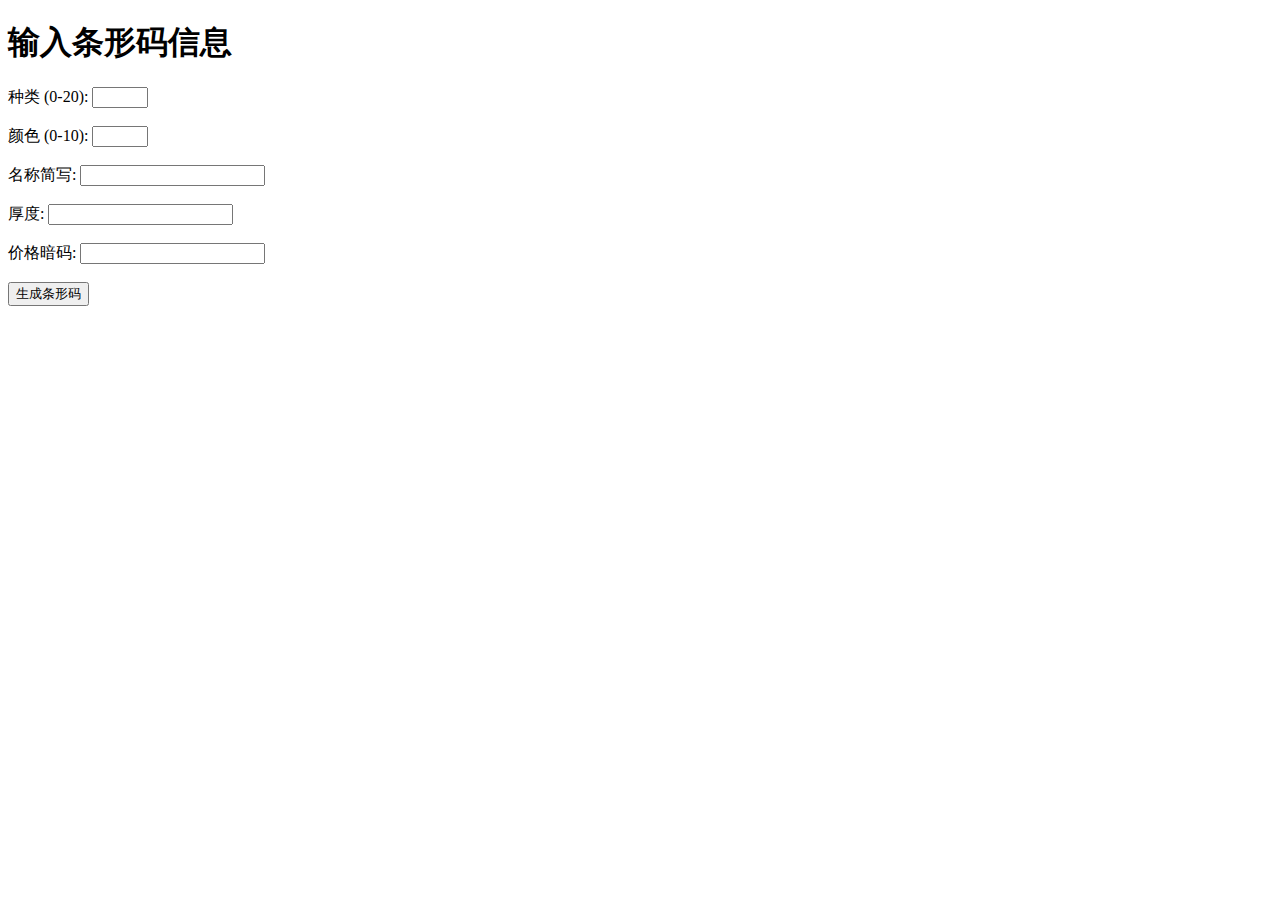
<file: src/main/resources/templates/barcode-form.html>
<!DOCTYPE html>
<html xmlns:th="http://www.thymeleaf.org">
<head>
  <title>条形码生成</title>
  <meta charset="UTF-8">
</head>
<body>
<h1>输入条形码信息</h1>
<form action="/submit-barcode-data" method="post" th:action="@{/submit-barcode-data}">
  <!-- 添加 CSRF 令牌 -->
  <input type="hidden" th:name="${_csrf.parameterName}" th:value="${_csrf.token}"/>

  <label for="type">种类 (0-20):</label>
  <input type="number" id="type" name="type" min="0" max="20" required><br><br>

  <label for="color">颜色 (0-10):</label>
  <input type="number" id="color" name="color" min="0" max="10" required><br><br>

  <label for="name">名称简写:</label>
  <input type="text" id="name" name="name" required><br><br>

  <label for="thickness">厚度:</label>
  <input type="number" id="thickness" name="thickness" required><br><br>

  <label for="price">价格暗码:</label>
  <input type="text" id="price" name="price" required><br><br>

  <button type="submit">生成条形码</button>
</form>
</body>
</html>
</file>
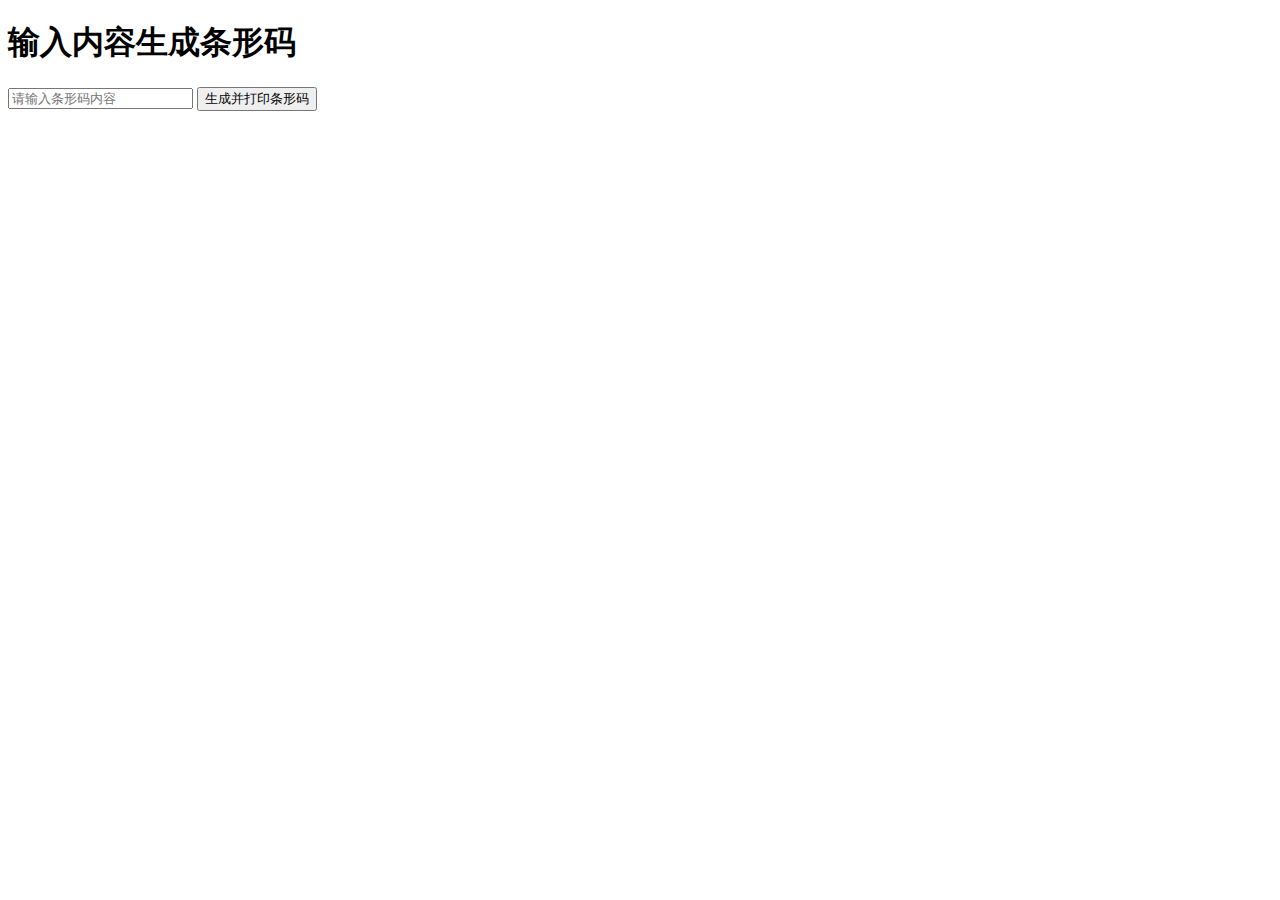
<file: src/main/resources/templates/BCGenerator.html>
<!DOCTYPE html>
<html lang="zh">
<head>
    <meta charset="UTF-8">
    <meta name="viewport" content="width=device-width, initial-scale=1.0">
    <title>条形码生成和打印</title>
    <!-- 注入 CSRF 令牌到 meta 标签 -->
    <meta name="_csrf" content="${_csrf.token}" />
    <meta name="_csrf_header" content="${_csrf.headerName}" />
</head>
<body>
<h1>输入内容生成条形码</h1>
<input type="text" id="barcodeText" placeholder="请输入条形码内容" />
<button onclick="sendBarcodeTextToServer()">生成并打印条形码</button>

<script>
    function sendBarcodeTextToServer() {
        const barcodeText = document.getElementById('barcodeText').value;
        const csrfToken = document.querySelector('meta[name="_csrf"]').getAttribute('content');
        const csrfHeader = document.querySelector('meta[name="_csrf_header"]').getAttribute('content');

        // Logging values for debugging
        console.log('CSRF Token:', csrfToken);
        console.log('CSRF Header:', csrfHeader);

        if (!csrfHeader || !csrfToken) {
            console.error('CSRF token or header is missing');
            alert('CSRF token or header is missing');
            return;
        }

        if (barcodeText) {
            // 创建 headers 对象
            const headers = new Headers();
            headers.append('Content-Type', 'application/json');

            try {
                // 动态添加 CSRF 头部
                headers.append(csrfHeader, csrfToken);
            } catch (error) {
                console.error('Invalid header name or value:', csrfHeader, csrfToken);
                return;
            }

            fetch('/generate-and-print-barcode', {
                method: 'POST',
                headers: headers,
                body: JSON.stringify({ text: barcodeText })
            })
                .then(response => {
                    if (response.ok) {
                        return response.json();
                    } else {
                        throw new Error('Failed to generate barcode');
                    }
                })
                .then(data => {
                    alert('条形码生成并发送至打印机');
                })
                .catch(error => {
                    console.error('Error:', error);
                    alert('生成条形码失败');
                });
        } else {
            alert('请输入条形码内容');
        }
    }
</script>
</body>
</html>
</file>
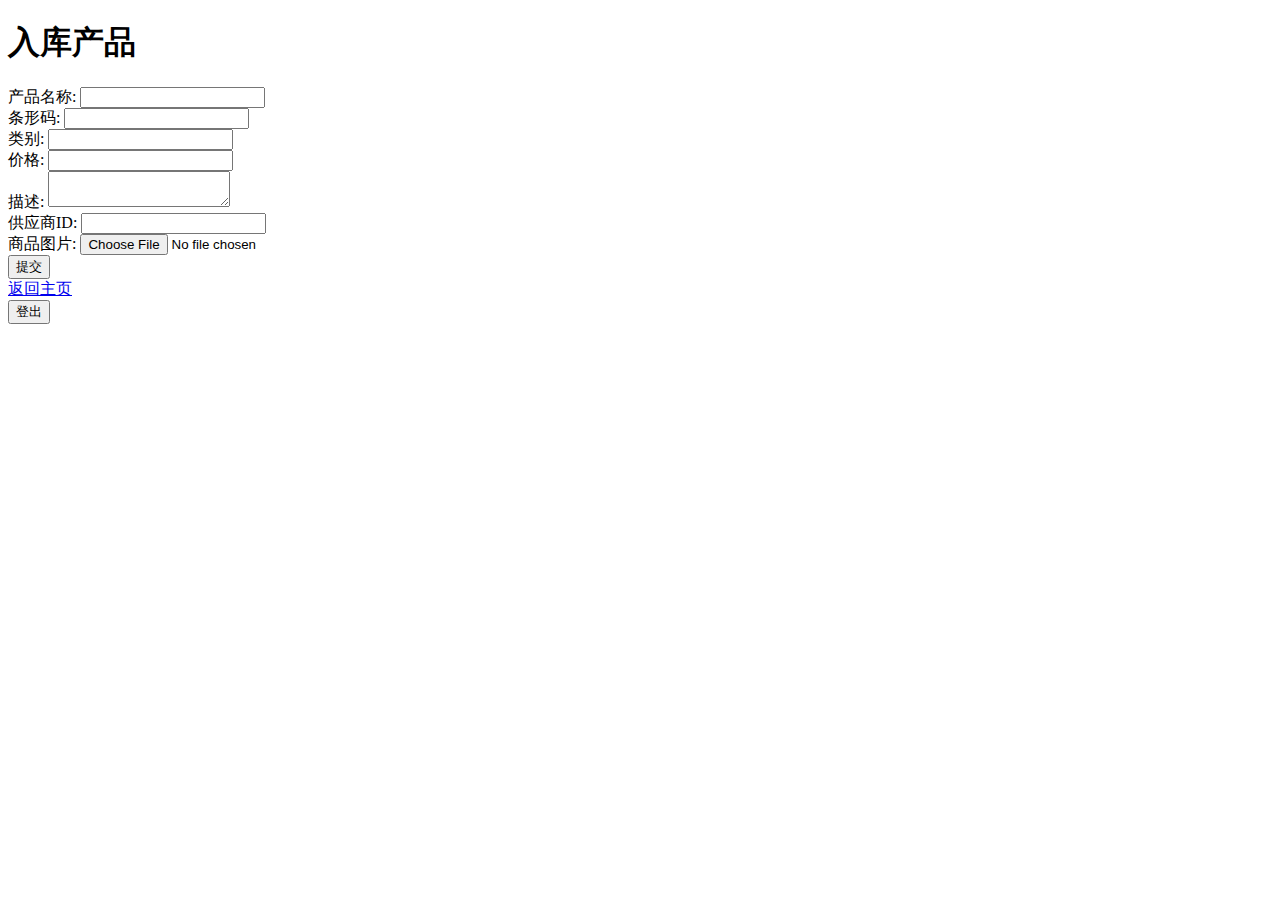
<file: src/main/resources/templates/inbound.html>
<!DOCTYPE html>
<html xmlns:th="http://www.thymeleaf.org">
<head>
    <meta charset="UTF-8">
    <title>入库产品</title>
    <link rel="stylesheet" th:href="@{/css/styles.css}" />
</head>
<body>
<div class="container">
    <h1>入库产品</h1>
    <form th:action="@{/api/inbound/product}" method="post" enctype="multipart/form-data">
        <div>
            <label for="productName">产品名称:</label>
            <input type="text" id="productName" name="productName" required />
        </div>
        <div>
            <label for="barcode">条形码:</label>
            <input type="text" id="barcode" name="barcode" required />
        </div>
        <div>
            <label for="category">类别:</label>
            <input type="text" id="category" name="category" />
        </div>
        <div>
            <label for="price">价格:</label>
            <input type="number" step="0.01" id="price" name="price" required />
        </div>
        <div>
            <label for="description">描述:</label>
            <textarea id="description" name="description"></textarea>
        </div>
        <div>
            <label for="supplierId">供应商ID:</label>
            <input type="number" id="supplierId" name="supplierId" required />
        </div>
        <div>
            <label for="image">商品图片:</label>
            <input type="file" id="image" name="imageFile" accept="image/*">
        </div>

        <div>
            <button type="submit">提交</button>
        </div>
    </form>
</div>
<a href="/">返回主页</a>

<form th:action="@{/logout}" method="post">
    <input type="hidden" th:name="${_csrf.parameterName}" th:value="${_csrf.token}" />
    <button type="submit">登出</button>
</form>

</body>
</html>
</file>
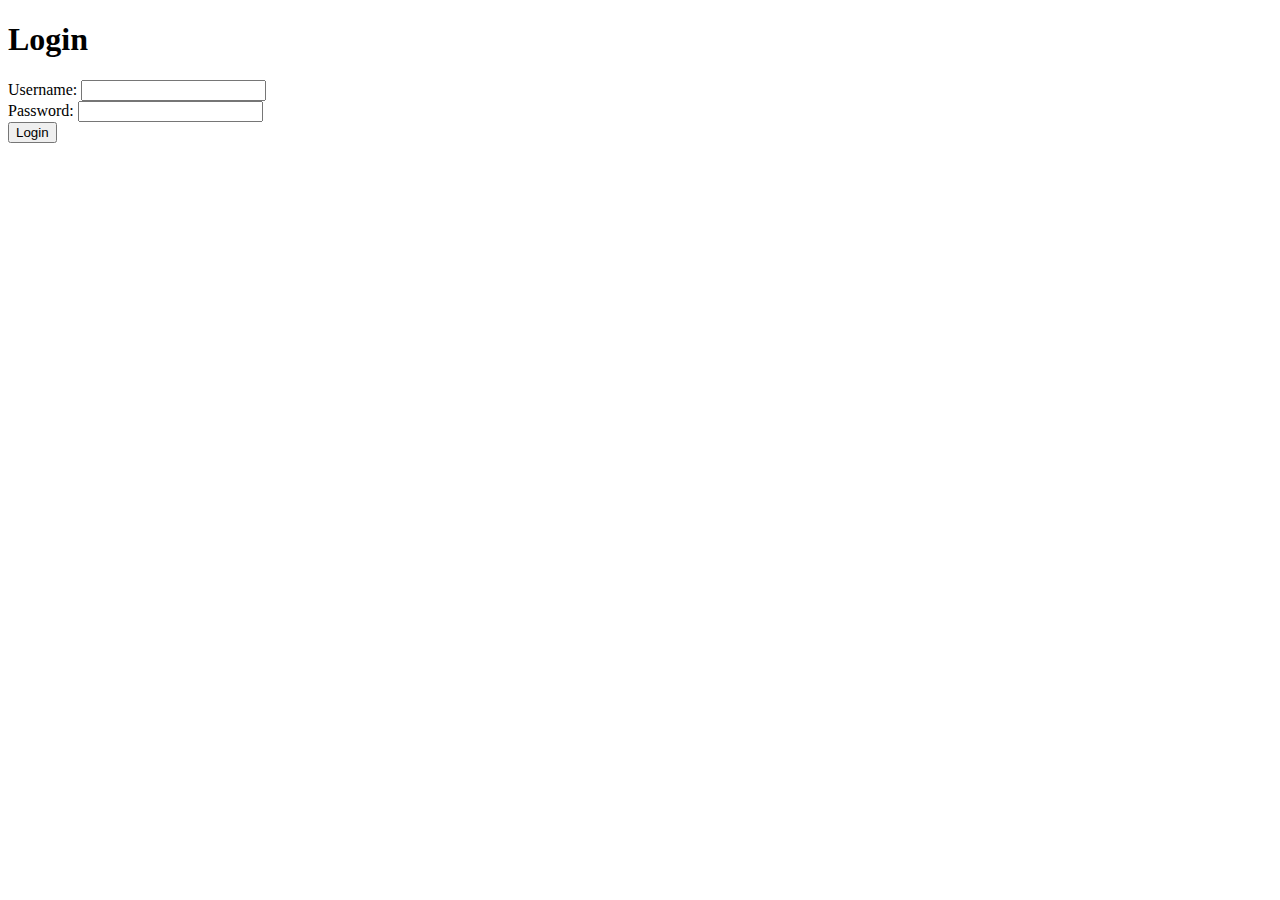
<file: src/main/resources/templates/login.html>
<!DOCTYPE html>
<html xmlns:th="http://www.thymeleaf.org">
<head>
    <meta charset="UTF-8">
    <title>Login</title>
    <link rel="stylesheet" th:href="@{/css/styles.css}" />
</head>
<body>
<div class="container">
    <h1>Login</h1>
    <form th:action="@{/login}" method="post">
        <div>
            <label for="username">Username:</label>
            <input type="text" id="username" name="username" required />
        </div>
        <div>
            <label for="password">Password:</label>
            <input type="password" id="password" name="password" required />
        </div>
        <div>
            <button type="submit">Login</button>
        </div>
    </form>
</div>
</body>
</html>
</file>
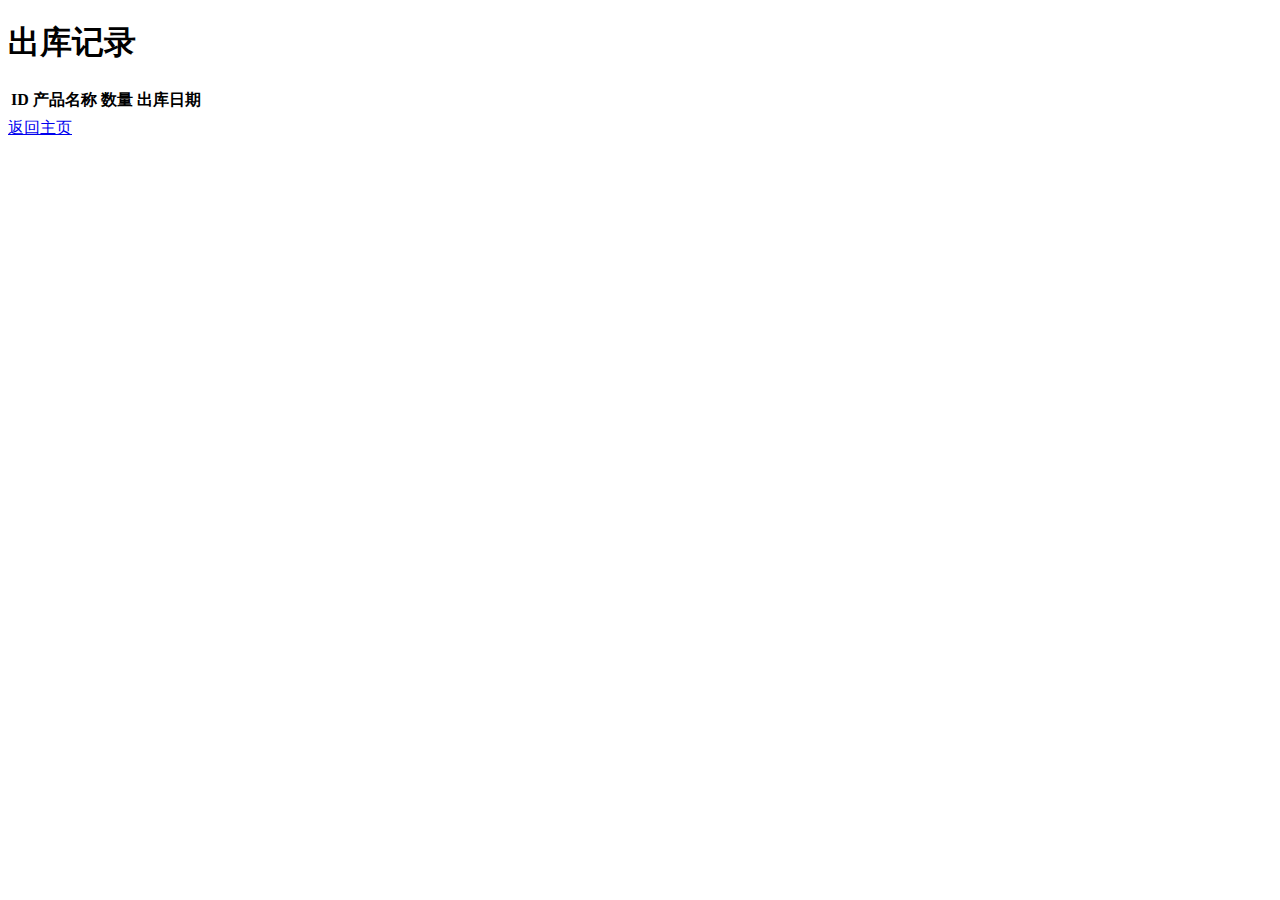
<file: src/main/resources/templates/outbound-records.html>
<!DOCTYPE html>
<html xmlns:th="http://www.thymeleaf.org">
<head>
    <title>出库记录</title>
    <link rel="stylesheet" th:href="@{/css/styles.css}">
</head>
<body>
<h1>出库记录</h1>
<table>
    <thead>
    <tr>
        <th>ID</th>
        <th>产品名称</th>
        <th>数量</th>
        <th>出库日期</th>
    </tr>
    </thead>
    <tbody>
    <tr th:each="record : ${outboundRecords}">
        <td th:text="${record.Id}"></td>
        <td th:text="${record.product.productName}"></td>
        <td th:text="${record.quantity}"></td>
        <td th:text="${record.outboundDate}"></td>
    </tr>
    </tbody>
</table>
<a href="/">返回主页</a>

</body>
</html>
</file>
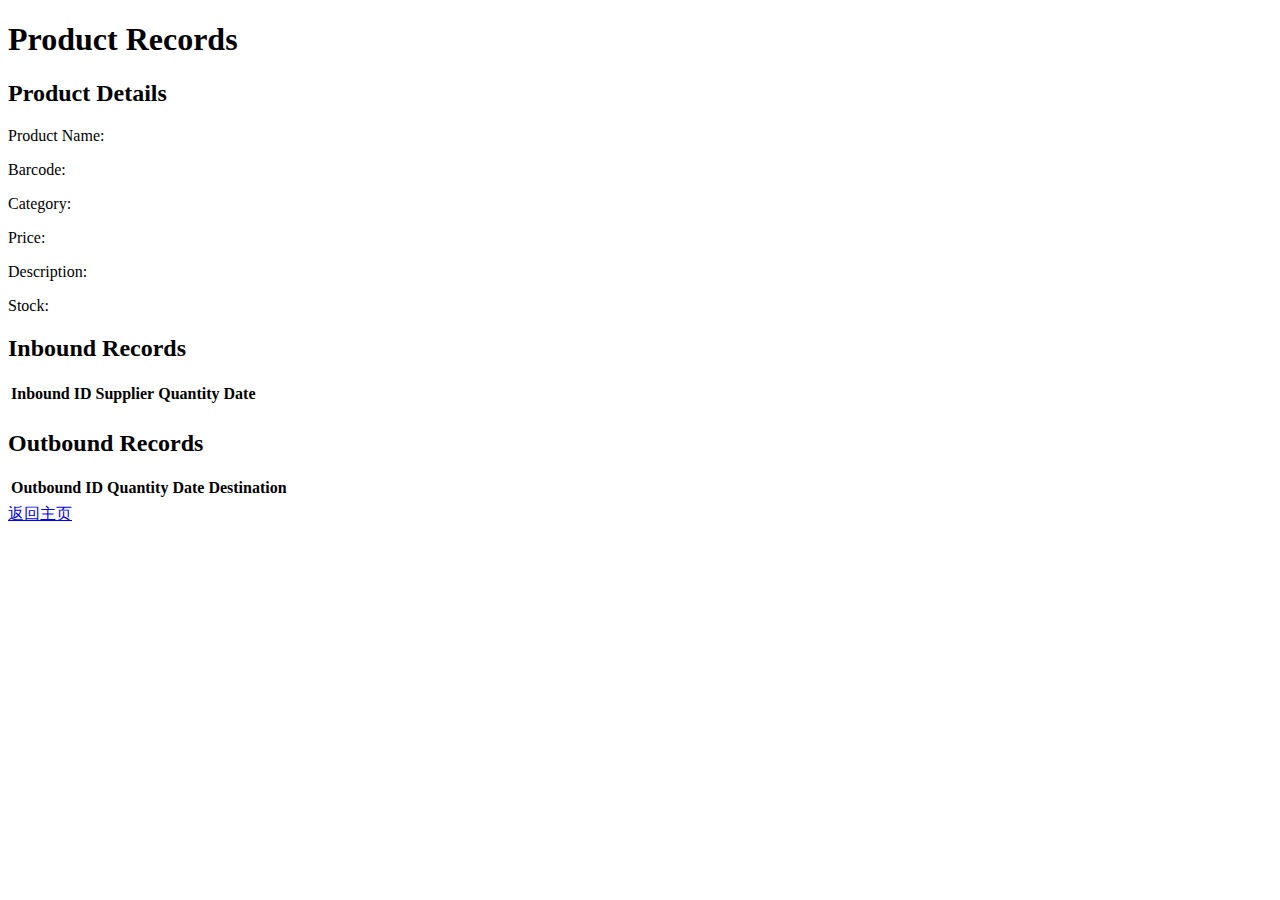
<file: src/main/resources/templates/records.html>
<!DOCTYPE html>
<html xmlns:th="http://www.thymeleaf.org">
<head>
    <title>Product Records</title>
</head>
<body>
<h1>Product Records</h1>

<h2>Product Details</h2>
<p>Product Name: <span th:text="${product.productName}"></span></p>
<p>Barcode: <span th:text="${product.barcode}"></span></p>
<p>Category: <span th:text="${product.category}"></span></p>
<p>Price: <span th:text="${product.price}"></span></p>
<p>Description: <span th:text="${product.description}"></span></p>
<p>Stock: <span th:text="${product.stock}"></span></p>

<h2>Inbound Records</h2>
<table>
    <thead>
    <tr>
        <th>Inbound ID</th>
        <th>Supplier</th>
        <th>Quantity</th>
        <th>Date</th>
    </tr>
    </thead>
    <tbody>
    <tr th:each="record : ${inboundRecords}">
        <td th:text="${record.Id}"></td>
        <td th:text="${record.supplier.supplierName}"></td>
        <td th:text="${record.quantity}"></td>
        <td th:text="${record.inboundDate}"></td>
    </tr>
    </tbody>
</table>

<h2>Outbound Records</h2>
<table>
    <thead>
    <tr>
        <th>Outbound ID</th>
        <th>Quantity</th>
        <th>Date</th>
        <th>Destination</th>
    </tr>
    </thead>
    <tbody>
    <tr th:each="record : ${outboundRecords}">
        <td th:text="${record.Id}"></td>
        <td th:text="${record.quantity}"></td>
        <td th:text="${record.outboundDate}"></td>
        <td th:text="${record.destination}"></td>
    </tr>
    </tbody>
</table>
<a href="http://localhost:8080/">返回主页</a>

</body>
</html>
</file>
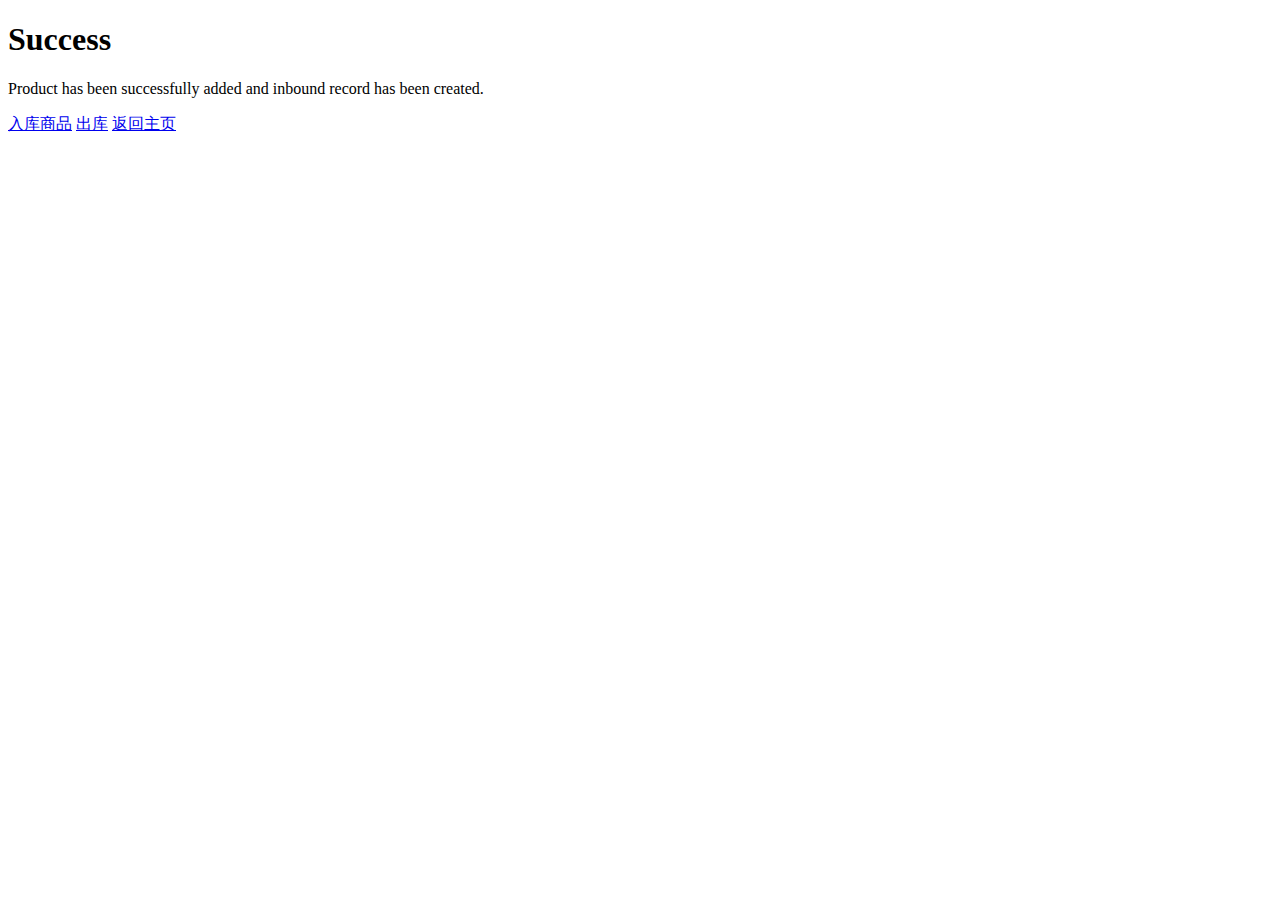
<file: src/main/resources/templates/success.html>
<!DOCTYPE html>
<html xmlns:th="http://www.thymeleaf.org">
<head>
    <meta charset="UTF-8">
    <title>Success</title>
    <link rel="stylesheet" th:href="@{/css/styles.css}" />
</head>
<body>
<div class="container">
    <h1>Success</h1>
    <p>Product has been successfully added and inbound record has been created.</p>
    <a href="/api/inbound/product">入库商品</a>
    <a href="/api/outbound/barcode">出库</a>
    <a href="http://localhost:8080/">返回主页</a>
</div>
</body>
</html>
</file>
